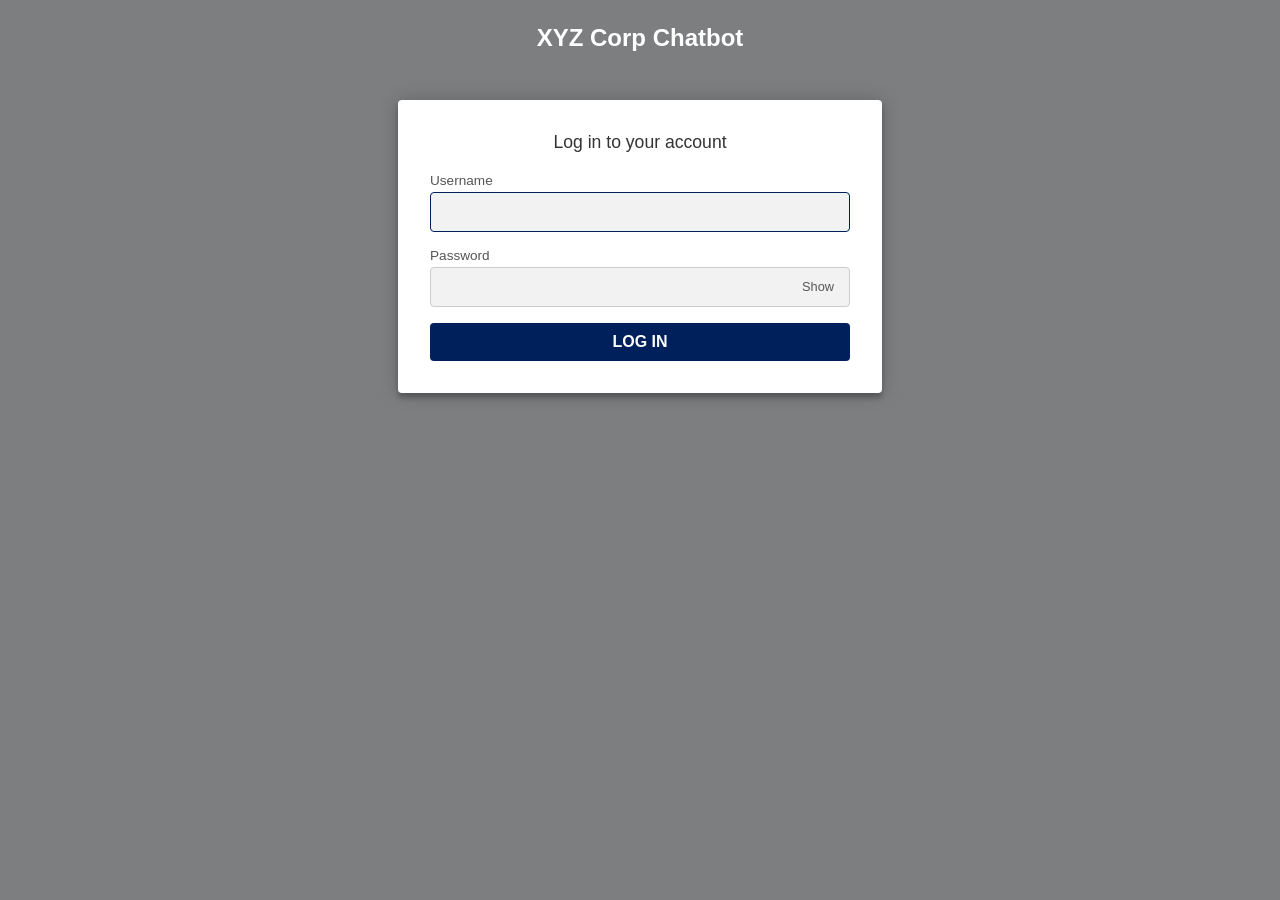
<file: app/static/login.html>
<!DOCTYPE html>
<html lang="en">
<head>
    <meta charset="UTF-8">
    <meta name="viewport" content="width=device-width, initial-scale=1.0">
    <title>XYZ Corp Chatbot</title>
    <style>
        body { font-family: Arial, sans-serif; margin: 0; padding: 0; background: #7C7E7F; color: #333; height: 100vh; }
        .banner { text-align: center; padding: 24px 0 8px; position: relative; }
        .banner h1 { font-size: 1.5em; margin: 0; color: #ffffff; }
        .banner p { margin: 4px 0; font-size: 0.95em; color: #e0e0e0; }
        .card { max-width: 420px; margin: 40px auto; background: #ffffff; border-radius: 4px; padding: 32px; box-shadow: 0 0 20px rgba(0,0,0,0.2), 0 5px 5px rgba(0,0,0,0.24); }
        .card h2 { margin: 0 0 20px; font-size: 1.1em; text-align: center; color: #333; font-weight: normal; }
        label { display: block; margin-bottom: 4px; font-size: 0.85em; color: #555; }
        input { width: 100%; padding: 10px; margin-bottom: 16px; border: 1px solid #ccc; border-radius: 4px; background: #f2f2f2; color: #333; font-size: 1em; box-sizing: border-box; }
        input:focus { outline: none; border-color: #00205B; }
        button { padding: 10px; border: none; border-radius: 4px; background: #00205B; color: #ffffff; font-size: 1em; font-weight: 600; cursor: pointer; text-transform: uppercase; }
        button:hover { background: #00205B; filter: brightness(85%); }
        .btn-full { width: 100%; }
        .error { color: #cc0000; text-align: center; margin-bottom: 12px; font-size: 0.9em; display: none; }
        .pw-container { position: relative; }
        .pw-container input { padding-right: 60px; }
        .pw-toggle { position: absolute; right: 8px; top: 8px; background: none; border: none; color: #555; font-size: 0.8em; text-transform: none; font-weight: normal; padding: 4px 8px; }
        .pw-toggle:hover { background: none; filter: none; color: #333; }
        .about-btn { position: absolute; bottom: 5px; right: 20px; background: rgba(255,255,255,0.15); border: none; color: #e0e0e0; width: 28px; height: 28px; border-radius: 50%; cursor: pointer; font-size: 14px; display: flex; align-items: center; justify-content: center; transition: all 0.2s; }
        .about-btn:hover { background: rgba(255,255,255,0.3); color: #fff; transform: scale(1.1); }
        .about-tooltip { position: absolute; bottom: 40px; right: 0; background: #00205B; color: #fff; padding: 10px 14px; border-radius: 8px; font-size: 0.8em; line-height: 1.5; white-space: nowrap; opacity: 0; visibility: hidden; transition: opacity 0.2s, visibility 0.2s; pointer-events: none; box-shadow: 0 2px 12px rgba(0,0,0,0.3); }
        .about-btn:hover .about-tooltip { opacity: 1; visibility: visible; pointer-events: auto; }
        .about-tooltip::before { content: ''; position: absolute; bottom: -4px; right: 12px; width: 8px; height: 8px; background: #00205B; transform: rotate(45deg); }
    </style>
</head>
<body>
    <div class="banner">
        <h1>XYZ Corp Chatbot</h1>
    </div>
    <div class="card">
        <h2>Log in to your account</h2>
        <p class="error" id="error"></p>
        <form id="login-form">
            <label for="username">Username</label>
            <input type="text" id="username" required autofocus>
            <label for="password">Password</label>
            <div class="pw-container">
                <input type="password" id="password" required>
                <button type="button" class="pw-toggle" id="toggle-pw">Show</button>
            </div>
            <button type="submit" class="btn-full" id="submit-btn">Log In</button>
        </form>
    </div>
    <script>
        if (localStorage.getItem('token')) {
            window.location.href = '/index.html';
        }

        document.getElementById('toggle-pw').addEventListener('click', function() {
            const pw = document.getElementById('password');
            const show = pw.type === 'password';
            pw.type = show ? 'text' : 'password';
            this.textContent = show ? 'Hide' : 'Show';
        });

        document.getElementById('login-form').addEventListener('submit', async (e) => {
            e.preventDefault();
            const errorEl = document.getElementById('error');
            const btn = document.getElementById('submit-btn');
            errorEl.style.display = 'none';
            btn.disabled = true;
            btn.textContent = 'Signing in...';

            try {
                const res = await fetch('/api/auth/login', {
                    method: 'POST',
                    headers: { 'Content-Type': 'application/json' },
                    body: JSON.stringify({
                        username: document.getElementById('username').value,
                        password: document.getElementById('password').value,
                    }),
                });
                if (!res.ok) {
                    const data = await res.json();
                    throw new Error(data.detail || 'Login failed');
                }
                const data = await res.json();
                localStorage.setItem('token', data.token);
                localStorage.setItem('userName', data.name);
                localStorage.setItem('isAdmin', data.is_admin);
                window.location.href = '/index.html';
            } catch (err) {
                errorEl.textContent = err.message;
                errorEl.style.display = 'block';
            } finally {
                btn.disabled = false;
                btn.textContent = 'Log In';
            }
        });
    </script>
</body>
</html>
</file>
